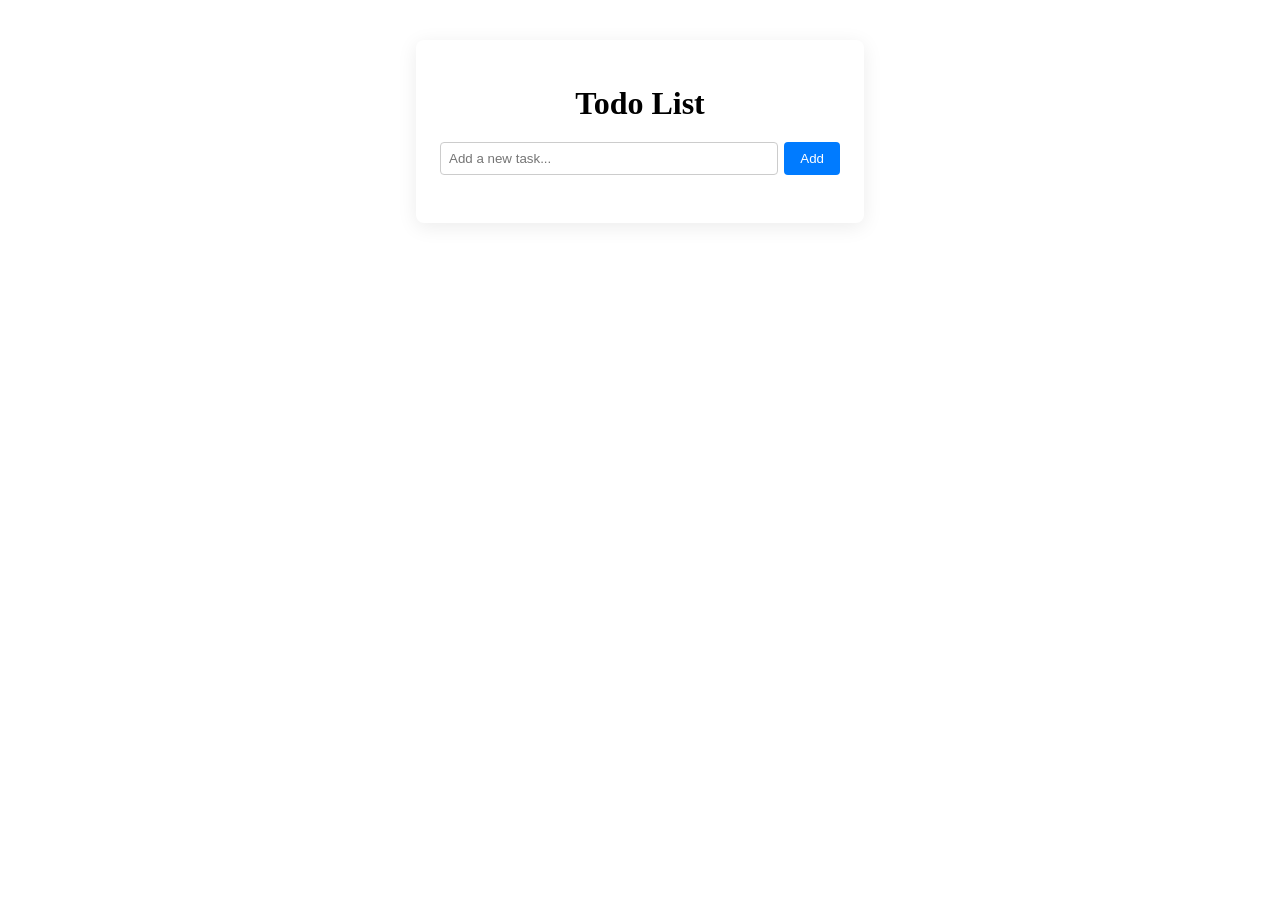
<file: code/04.agents/generated_todo_app/index.html>
<!doctype html>
<html lang="en">
  <head>
    <meta charset="UTF-8" />
    <meta name="viewport" content="width=device-width, initial-scale=1.0" />
    <title>Todo App</title>
    <link rel="stylesheet" href="style.css" />
  </head>
  <body>
    <div class="todo-container">
      <h1>Todo List</h1>
      <form id="todo-form">
        <input
          type="text"
          id="todo-input"
          placeholder="Add a new task..."
          required
        /><button type="submit">Add</button>
      </form>
      <ul id="todo-list"></ul>
    </div>
    <script src="app.js"></script>
  </body>
</html>
</file>
<file: code/04.agents/generated_todo_app/style.css>
.todo-container {
  max-width: 400px;
  margin: 40px auto;
  padding: 24px;
  background: #fff;
  border-radius: 8px;
  box-shadow: 0 4px 20px rgba(0, 0, 0, 0.08);
}
h1 {
  text-align: center;
  margin-bottom: 20px;
}
form {
  display: flex;
  justify-content: space-between;
}
#todo-input {
  flex: 1;
  padding: 8px;
  border: 1px solid #ccc;
  border-radius: 4px;
}
button {
  padding: 9px 16px;
  margin-left: 6px;
  background: #007bff;
  color: #fff;
  border: none;
  border-radius: 4px;
  cursor: pointer;
}
#todo-list {
  margin-top: 24px;
  list-style: none;
  padding: 0;
}
#todo-list li {
  display: flex;
  align-items: center;
  padding: 7px 0;
  border-bottom: 1px solid #eee;
}
.done {
  text-decoration: line-through;
  color: #999;
}
.remove-btn {
  margin-left: auto;
  background: #f44336;
  color: #fff;
  border: none;
  border-radius: 3px;
  padding: 4px 10px;
  cursor: pointer;
}
</file>
